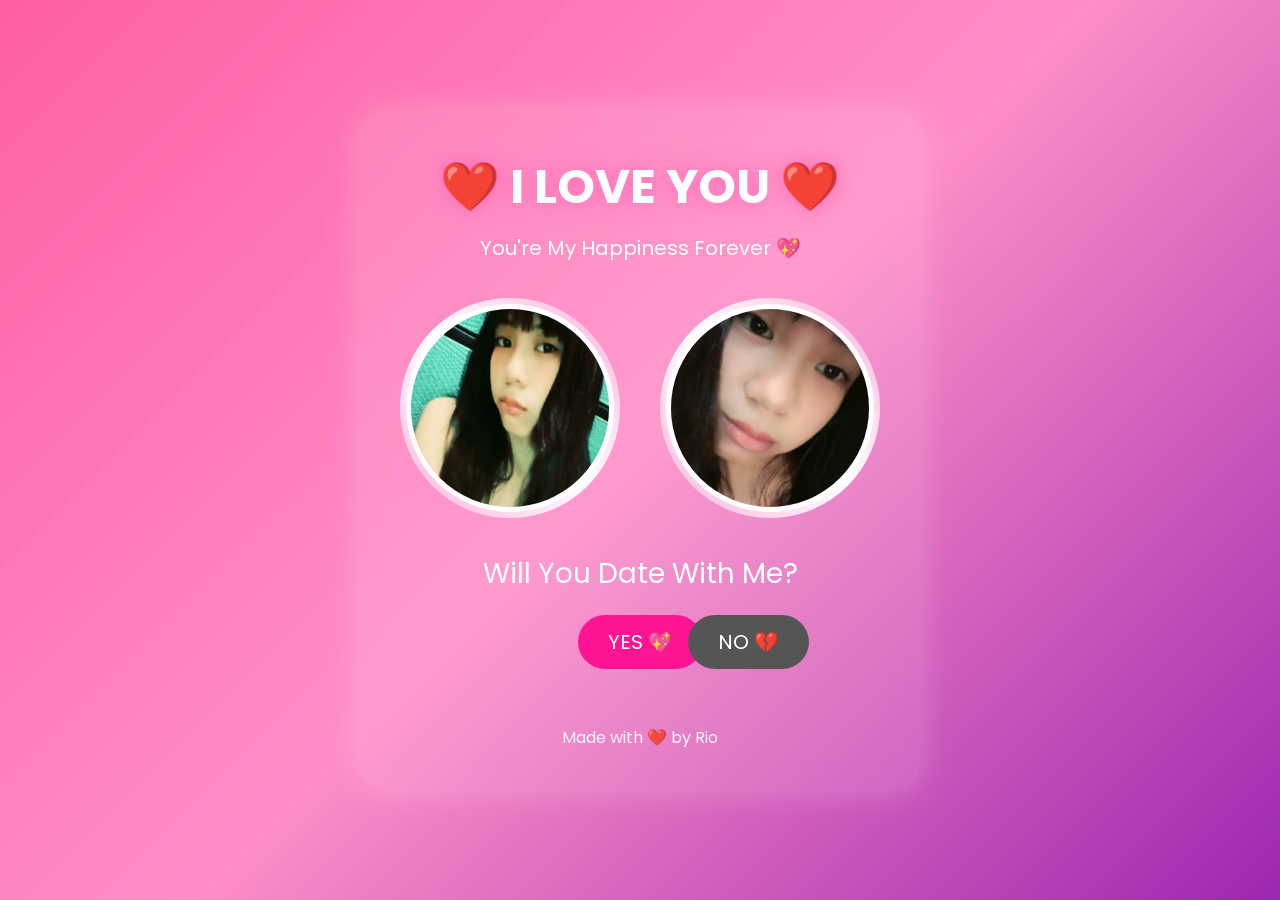
<file: index.html>
<!DOCTYPE html>
<html lang="en">
<head>
    <meta charset="UTF-8">
    <meta name="viewport" content="width=device-width, initial-scale=1.0">
    <title>I Love You ❤️</title>

    <link rel="stylesheet" href="style.css">

    <link href="https://fonts.googleapis.com/css2?family=Poppins:wght@300;500;700&display=swap" rel="stylesheet">
</head>
<body>

    <!-- Kumikislap na Stars -->
    <div id="stars"></div>

    <!-- Lumilipad na Hearts -->
    <div id="hearts"></div>

    <div class="container">

        <h1 class="title">
            ❤️ I LOVE YOU ❤️
        </h1>

        <p class="subtitle">
            You're My Happiness Forever 💖
        </p>

        <div class="photo-box">

            <div class="circle">
                <img src="mahal.jpg (2).jpg" alt="">
            </div>

            <div class="circle">
                <img src="gf.jpg.jpg" alt="">
            </div>

        </div>

        <div class="question">
            Will You Date With Me?
        </div>

        <div class="buttons">

            <button class="yes" onclick="yesAnswer()">
                YES 💖
            </button>

            <button class="no" id="noBtn">
                NO 💔
            </button>

        </div>

        <p class="footer">
            Made with ❤️ by Rio
        </p>

    </div>

    <script src="script.js"></script>

</body>
</html>
</file>
<file: style.css>
*{
    margin:0;
    padding:0;
    box-sizing:border-box;
    font-family:'Poppins',sans-serif;
}

body{
    width:100%;
    height:100vh;
    overflow:hidden;
    display:flex;
    justify-content:center;
    align-items:center;
    background:linear-gradient(135deg,#ff5fa2,#ff8dc7,#9c27b0);
}

.container{
    position:relative;
    z-index:10;
    text-align:center;
    padding:40px;
    border-radius:25px;
    background:rgba(255,255,255,.12);
    backdrop-filter:blur(12px);
    box-shadow:0 0 35px rgba(255,255,255,.25);
}

.title{
    font-size:48px;
    color:white;
    text-shadow:0 0 20px hotpink;
}

.subtitle{
    color:white;
    margin-top:10px;
    font-size:20px;
}

.photo-box{
    display:flex;
    justify-content:center;
    gap:40px;
    margin:35px 0;
}

.circle{
    width:220px;
    height:220px;
    border-radius:50%;
    padding:6px;
    background:linear-gradient(45deg,#ff1493,#ffffff,#ff1493);
    background-size:300% 300%;
    animation:glow 5s linear infinite;
}

.circle img{
    width:100%;
    height:100%;
    object-fit:cover;
    border-radius:50%;
    border:5px solid white;
}

@keyframes glow{
    0%{background-position:0% 50%;}
    50%{background-position:100% 50%;}
    100%{background-position:0% 50%;}
}

.question{
    color:white;
    font-size:28px;
    margin-bottom:20px;
}

.buttons{
    position:relative;
    height:80px;
}

button{
    padding:12px 30px;
    font-size:20px;
    border:none;
    border-radius:30px;
    cursor:pointer;
    transition:.3s;
}

.yes{
    background:#ff1493;
    color:white;
}

.yes:hover{
    transform:scale(1.1);
}

.no{
    position:absolute;
    left:60%;
    background:#555;
    color:white;
}

.footer{
    margin-top:30px;
    color:white;
    opacity:.9;
}

/* Hearts */

.heart{
    position:absolute;
    animation:fly linear forwards;
}

@keyframes fly{
    from{
        transform:translateY(100vh);
        opacity:0;
    }

    to{
        transform:translateY(-120vh);
        opacity:1;
    }
}

/* Stars */

.star{
    position:absolute;
    width:3px;
    height:3px;
    background:white;
    border-radius:50%;
    animation:twinkle 2s infinite alternate;
}

@keyframes twinkle{
    from{
        opacity:.2;
        transform:scale(.5);
    }

    to{
        opacity:1;
        transform:scale(2);
    }
}
</file>
